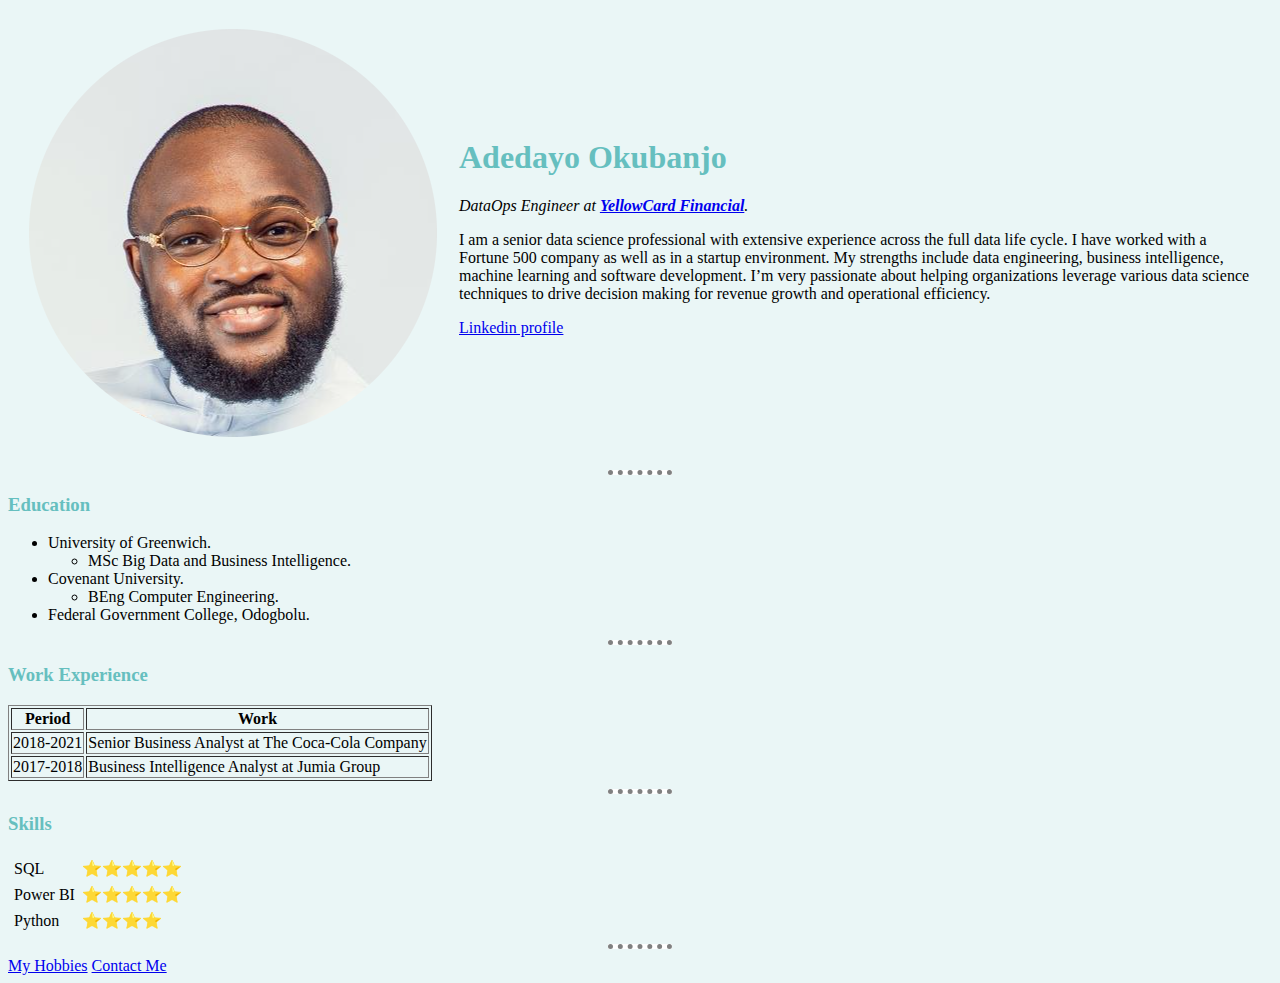
<file: index.html>
<!DOCTYPE html>
<html lang="en" dir="ltr">

<head>
  <meta charset="utf-8">
  <meta name="description" content="Adedayo's professional website.">
  <title>Adedayo's Personal Site</title>
  <link rel="stylesheet" href="css/styles.css">
</head>

<body>
  <!--
  <img src="https://ca.slack-edge.com/TB1C3AF1A-U02D4BGPH97-0ed9ee4f5a53-512" alt="Adedayo's profile picture">
  -->
  <table cellspacing="20">
    <tr>
      <td>
        <img src="images/Adedayo Okubanjo Head Image.png" alt="Adedayo's profile picture">
      </td>
      <td>
        <h1>Adedayo Okubanjo</h1>

        <p><em>DataOps Engineer at <strong><a href="https://yellowcard.io/">YellowCard Financial</a></strong>.</em></p>
        <p>I am a senior data science professional with extensive experience across the full data life cycle. I have worked with a Fortune 500 company as well as in a startup environment. My strengths include data engineering, business intelligence,
          machine learning and software development. I’m very passionate about helping organizations leverage various data science techniques to drive decision making for revenue growth and operational efficiency.</p>
        <p><a href="https://www.linkedin.com/in/adedayo-okubanjo-6967b356/">Linkedin profile</a></p>

      </td>
    </tr>
  </table>

  <hr>
  <h3>Education</h3>
  <ul>
    <li>University of Greenwich.</li>
    <ul>
      <li>MSc Big Data and Business Intelligence.</li>
    </ul>
    <li>Covenant University.</li>
    <ul>
      <li>BEng Computer Engineering.</li>
    </ul>
    <li>Federal Government College, Odogbolu.</li>
  </ul>
  <hr>
  <h3>Work Experience</h3>
  <table border="1">
    <thead>
      <tr>
        <th>Period</th>
        <th>Work</th>
      </tr>

    </thead>
    <tbody>
      <tr>
        <td>2018-2021</td>
        <td>Senior Business Analyst at The Coca-Cola Company</td>
      </tr>
      <tr>
        <td>2017-2018</td>
        <td>Business Intelligence Analyst at Jumia Group</td>
      </tr>
    </tbody>

  </table>
  <hr>
  <h3>Skills</h3>

  <table cellspacing = "5">
    <tr>
      <td>
        SQL
      </td>
      <td>
        ⭐⭐⭐⭐⭐
      </td>

    </tr>
    <tr>
      <td>
        Power BI
      </td>
      <td>
        ⭐⭐⭐⭐⭐
      </td>

    </tr>
    <tr>
      <td>
        Python
      </td>
      <td>
        ⭐⭐⭐⭐
      </td>

    </tr>

  </table>

  <hr>
  <a href="hobbies.html">My Hobbies</a>
  <a href="contact.html">Contact Me</a>

</body>

</html>
</file>
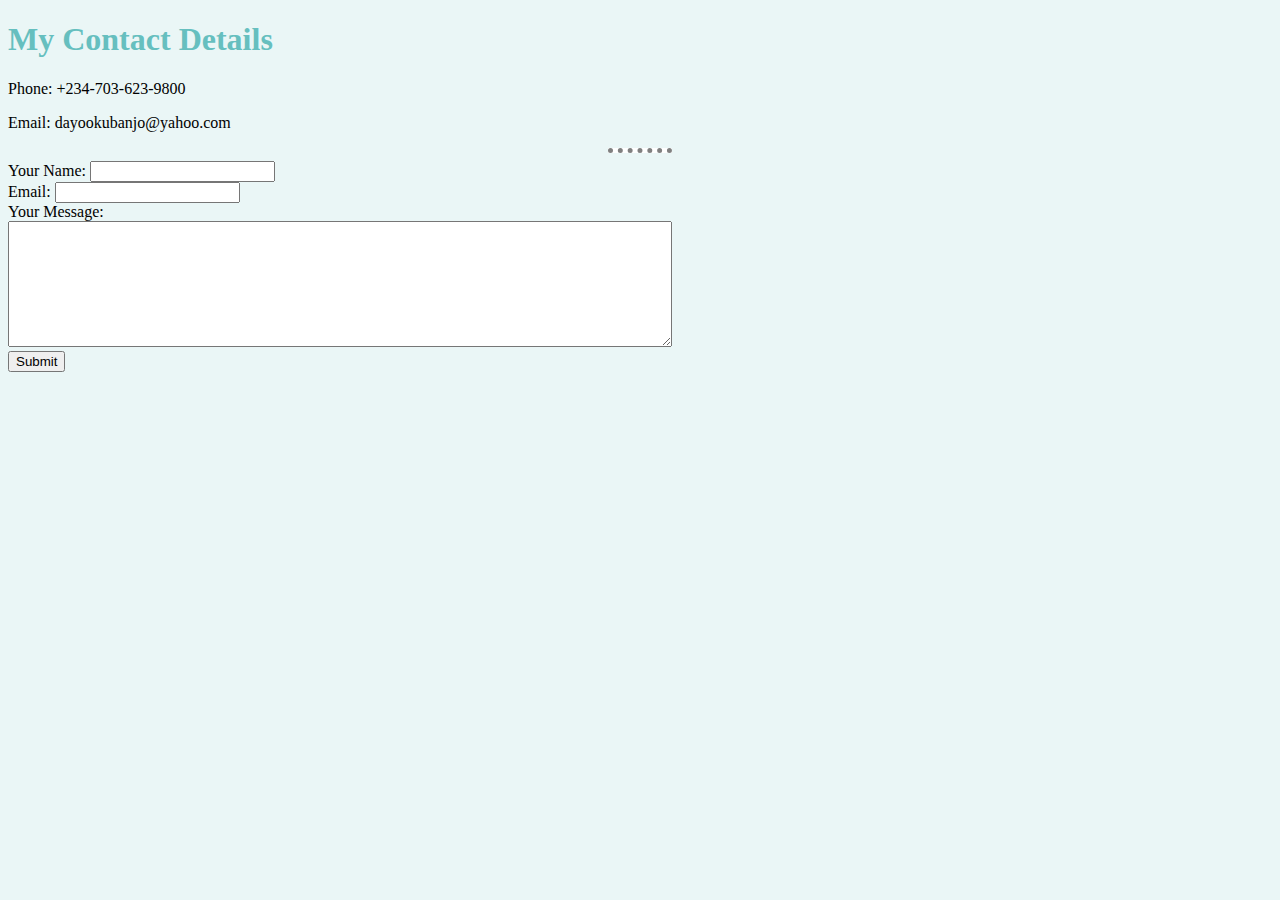
<file: contact.html>
<!DOCTYPE html>
<html lang="en" dir="ltr">
  <head>
    <meta charset="utf-8">
    <title>Contact Me</title>
    <link rel="stylesheet" href="css/styles.css">
  </head>
  <body>
    <h1>My Contact Details</h1>
    <p>Phone: +234-703-623-9800</p>
    <p>Email: dayookubanjo@yahoo.com</p>
    <hr>
    <form action="mailto:dayookubanjo@yahoo.com" method="post" enctype="text/plain">
      <label for="">Your Name:</label>
      <input type="text" name="yourName" value=""><br>
      <label for="">Email:</label>
      <input type="text" name="yourEmail" value=""><br>
      <label for="">Your Message:</label><br>
      <textarea name="yourMessage" rows="8" cols="80"></textarea><br>

      <input type="submit" name="" >
    </form>
  </body>
</html>
</file>
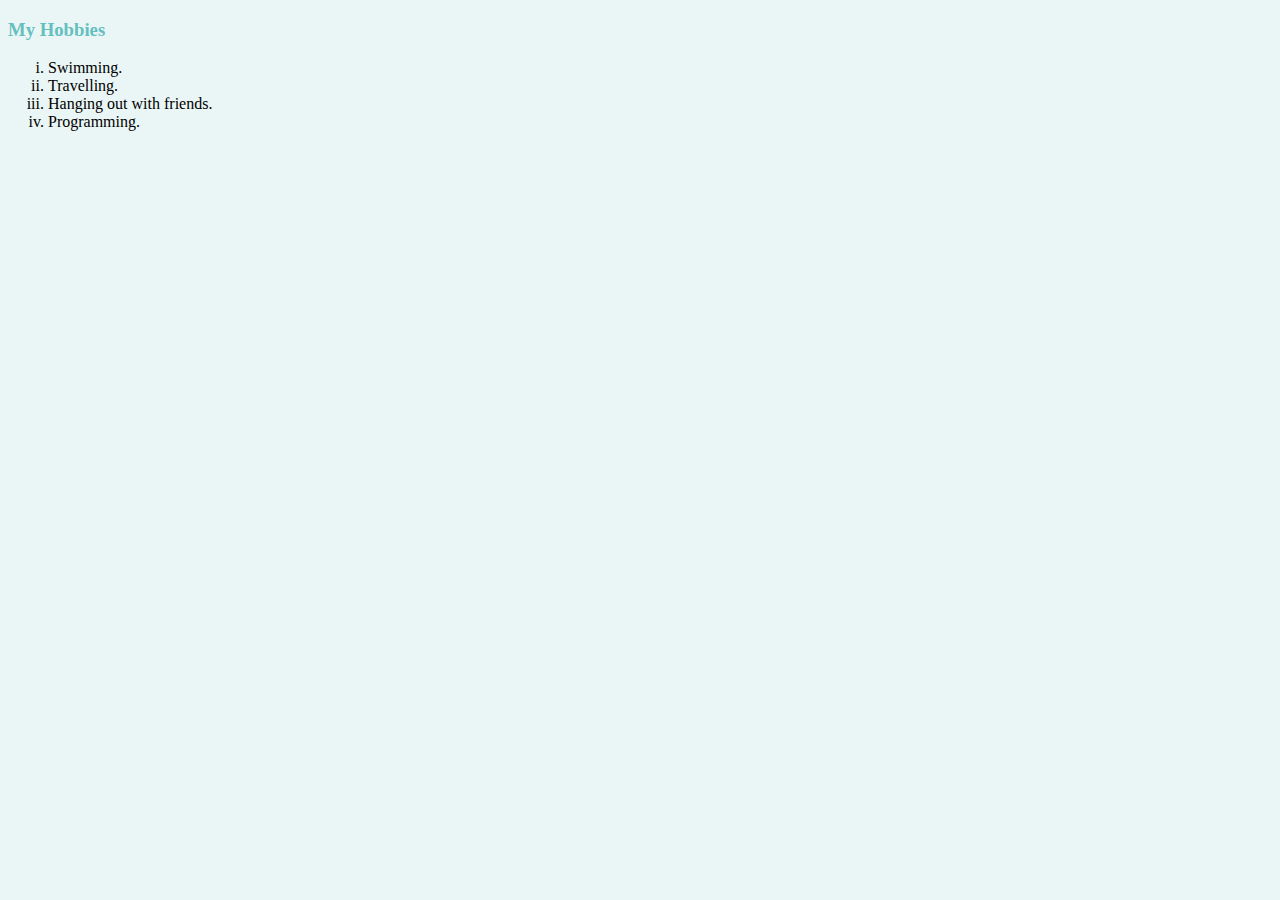
<file: hobbies.html>
<!DOCTYPE html>
<html lang="en" dir="ltr">
  <head>
    <meta charset="utf-8">
    <title>My Hobbies</title>
    <link rel="stylesheet" href="css/styles.css">
  </head>
  <body>
    <h3>My Hobbies</h3>
    <ol type="i">
      <li>Swimming.</li>
      <li>Travelling.</li>
      <li>Hanging out with friends.</li>
      <li>Programming.</li>
    </ol>
  </body>
</html>
</file>
<file: css/styles.css>
body{
    background-color: #EAF6F6;
  }

hr{
    background-color: white;
    border-style: dotted none none none;
    border-color: grey;
    border-width: 5px;
    height: 0px;
    width: 5%;
  }

h1{
      color: #66BFBF;
  }

h3{
    color: #66BFBF;
}
</file>
